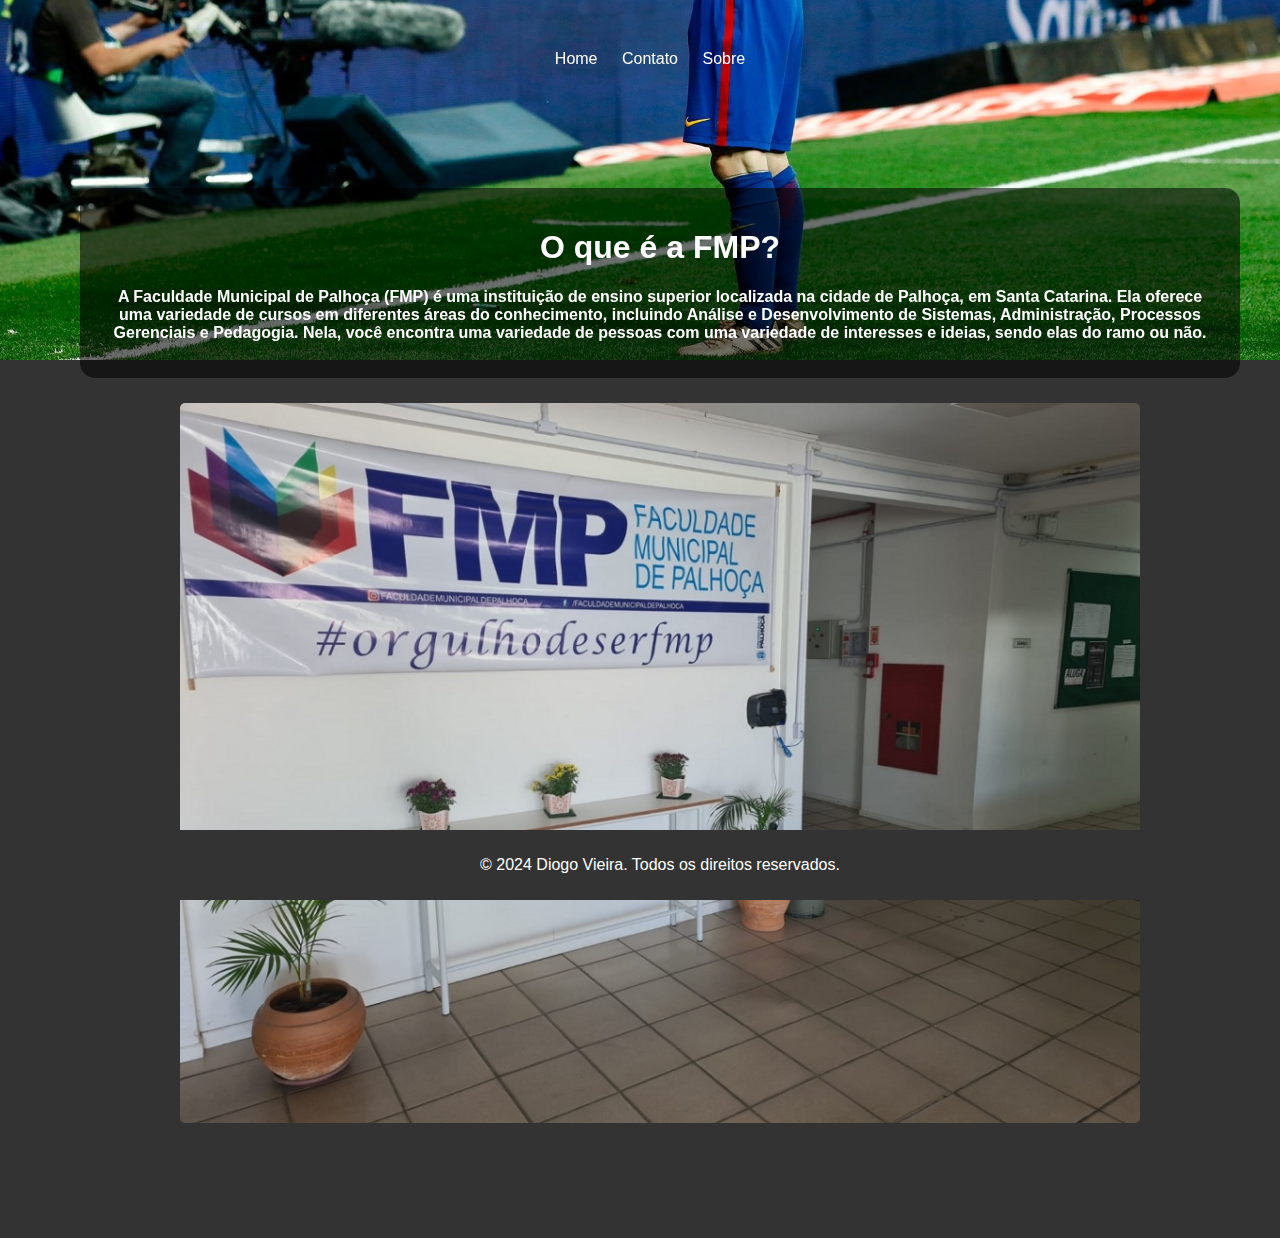
<file: index.html>
<!DOCTYPE html>
<html lang="pt-br">
<head>
    <meta charset="UTF-8">
    <meta name="viewport" content="width=device-width, initial-scale=1.0">
    <title>HOME - PROVA A3</title>
    <link rel="stylesheet" href="styles.css">
</head>
<body class="home">
    <header>
        <nav>
            <ul>
                <li><a href="index.html">Home</a></li>
                <li><a href="curriculo.html">Contato</a></li>
                <li><a href="sobre.html">Sobre</a></li>
            </ul>
        </nav>
    </header>

    <main>
        <div class="text-container">
            <h1 class="main-text">O que é a FMP?</h1>
            <p class="main-text">A Faculdade Municipal de Palhoça (FMP) é uma instituição de ensino superior localizada na cidade de Palhoça, em Santa Catarina. Ela oferece uma variedade de cursos em diferentes áreas do conhecimento, incluindo Análise e Desenvolvimento de Sistemas, Administração, Processos Gerenciais e Pedagogia. Nela, você encontra uma variedade de pessoas com uma variedade de interesses e ideias, sendo elas do ramo ou não.</p>
        </div>
        <div class="image-frame">
            <img src="FMP.jpg" alt="Imagem de Exemplo">
        </div>
    </main>

    <footer>
        <p>&copy; 2024 Diogo Vieira. Todos os direitos reservados.</p>
    </footer>
</body>
</html>
</file>
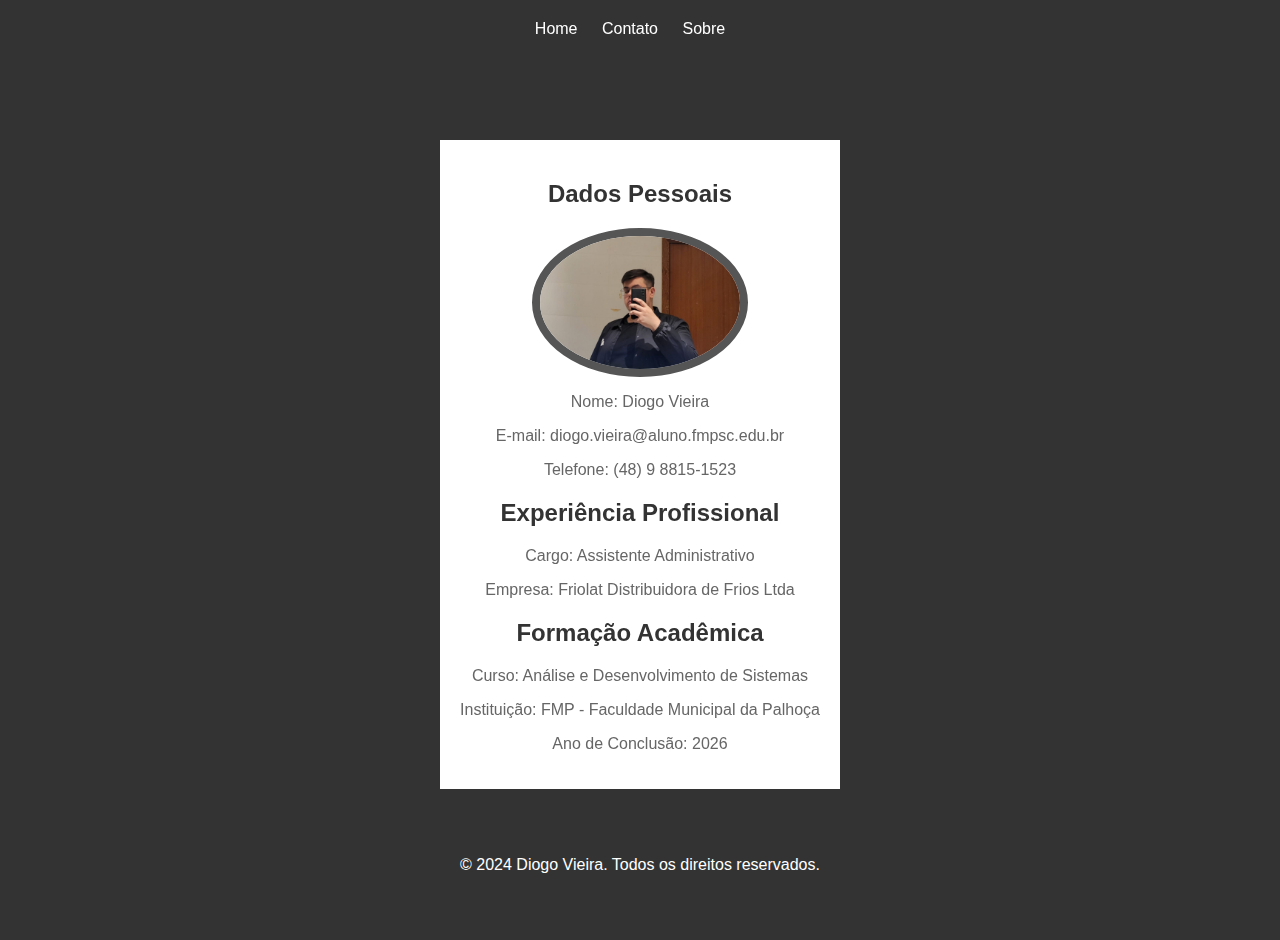
<file: curriculo.html>
<!DOCTYPE html>
<html lang="pt-br">
<head>
    <meta charset="UTF-8">
    <meta name="viewport" content="width=device-width, initial-scale=1.0">
    <title>CONTATO</title>
    <link rel="stylesheet" href="styles.css">
</head>
<body>
    <header>
        <nav>
            <ul>
                <li><a href="index.html">Home</a></li>
                <li><a href="curriculo.html">Contato</a></li>
                <li><a href="sobre.html">Sobre</a></li>
            </ul>
        </nav>
    </header>
    <div class="container">
        <h2>Dados Pessoais</h2>
        <img id="profile-image" src="perfil.jpeg" alt="Foto de Perfil">
        <p>Nome: Diogo Vieira</p>
        <p>E-mail: diogo.vieira@aluno.fmpsc.edu.br</p>
        <p>Telefone: (48) 9 8815-1523</p>

        <h2>Experiência Profissional</h2>
        <p>Cargo: Assistente Administrativo</p>
        <p>Empresa: Friolat Distribuidora de Frios Ltda</p>

        <h2>Formação Acadêmica</h2>
        <p>Curso: Análise e Desenvolvimento de Sistemas</p>
        <p>Instituição: FMP - Faculdade Municipal da Palhoça</p>
        <p>Ano de Conclusão: 2026</p>
    </div>
    <footer>
        <p>&copy; 2024 Diogo Vieira. Todos os direitos reservados.</p>
    </footer>
</body>
</html>
</file>
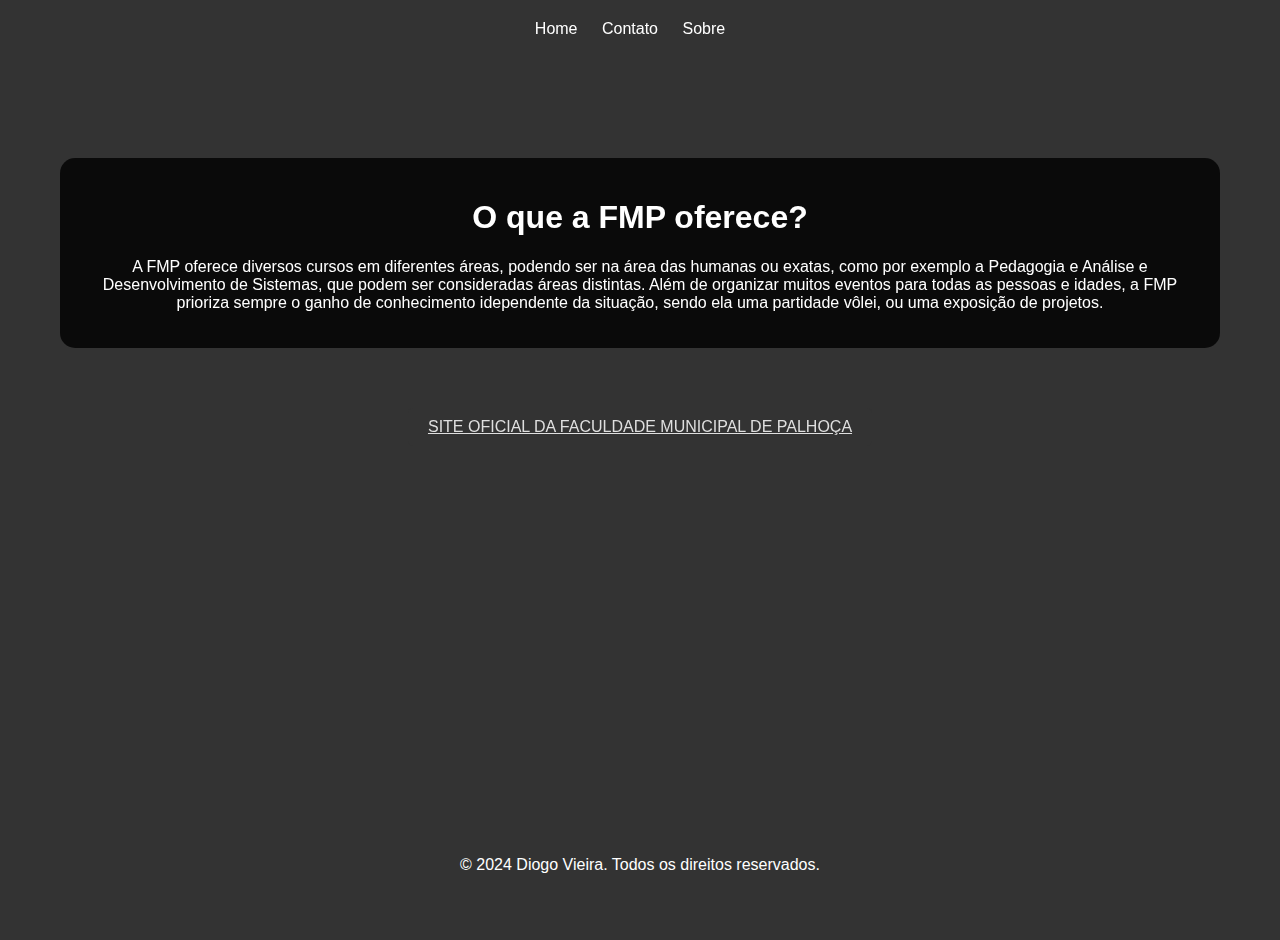
<file: sobre.html>
<!DOCTYPE html>
<html lang="pt-br">
<head>
    <meta charset="UTF-8">
    <meta name="viewport" content="width=device-width, initial-scale=1.0">
    <title>SOBRE</title>
    <link rel="stylesheet" href="styles.css">
</head>
<body>
    <header>
        <nav>
            <ul>
                <li><a href="index.html">Home</a></li>
                <li><a href="curriculo.html">Contato</a></li>
                <li><a href="sobre.html">Sobre</a></li>
            </ul>
        </nav>
    </header>

    <main>
        <div class="sob-container">
            <div class="sob-text"> 
        <h1>O que a FMP oferece?</h1>
        <p>A FMP oferece diversos cursos em diferentes áreas, podendo ser na área das humanas ou exatas, como por exemplo a Pedagogia e Análise e Desenvolvimento de Sistemas, que podem ser consideradas áreas distintas.
           Além de organizar muitos eventos para todas as pessoas e idades, a FMP prioriza sempre o ganho de conhecimento idependente da situação, sendo ela uma partidade vôlei, ou uma exposição de projetos.
        </p>
    </main>
    <a class="official-site-link" href="http://fmpsc.edu.br">SITE OFICIAL DA FACULDADE MUNICIPAL DE PALHOÇA</a>
    <footer>
        <p>&copy; 2024 Diogo Vieira. Todos os direitos reservados.</p>
    </footer>
</body>
</html>
</file>
<file: styles.css>
body {
    font-family: Arial, sans-serif;
    margin: 0;
    padding: 0;
    display: flex;
    flex-direction: column;
    align-items: center;
    min-height: 100vh; 
    background-color: #333;
    color: #fff;
    padding: 20px 0;
    text-align: center;
    width: 100%;
    position: fixed; /* Torna o cabeçalho fixo */
    top: 0; /* Coloca o cabeçalho no topo da página */
    z-index: 1000; /* Define uma pilha de ordem alta para garantir que o cabeçalho fique acima do conteúdo */
}

nav ul {
    list-style-type: none;
    padding: 0;
    margin: 0;
}

nav ul li {
    display: inline;
    margin-right: 20px;
}

nav ul li a {
    color: #fff;
    text-decoration: none;
    font-size: 16px;
}

main {
    padding: 80px 20px 20px; /* Adicionado espaço no topo equivalente à altura do cabeçalho */
    margin: 20px;
    text-align: center; /* Adicionado para centralizar o conteúdo no meio */
}

footer {
    background-color: #333;
    color: #fff;
    text-align: center;
    padding: 10px 0;
    position: fixed;
    bottom: 0;
    width: 100%;
}

.container {
    margin-top: 100px;
    margin-left: auto;
    margin-right: auto; /* Ajustado para centralizar horizontalmente */
    margin-bottom: 100px;
    max-width: 800px; 
    border: 2px solid #333; 
    padding: 20px;
}

.home {
    background-image: url('messi.jpg');
    background-size: cover;
    background-position: center;
    background-repeat: no-repeat;
    color: #fff; /* Alterei a cor do texto para branco para melhor legibilidade */
    padding: 50px 20px; /* Ajustei o padding para dar mais espaço ao conteúdo */
}

.main-text {
    font-weight: bold; /* Torna o texto em negrito */
}

.text-container {
    background-color: rgba(0, 0, 0, 0.555); /* Cor de fundo quase transparente */
    border-radius: 15px; /* Bordas arredondadas */
    padding: 20px;
    margin: 20px;
}

#profile-image {
    max-width: 200px;
    border-radius: 80%;
    display: block;
    margin: 0 auto;
}

.sob-text {
    color:rgb(255, 255, 255);
}

.sob-container {
        background-color: rgba(0, 0, 0, 0.788); /* Cor de fundo quase transparente */
        border-radius: 15px; /* Bordas arredondadas */
        padding: 20px;
        margin: 20px;
}

.official-site-link {
    display: inline-block;
    background-color: #333;
    color: rgb(223, 223, 223);
    padding: 10px 20px;
    text-decoration: underline;
    border-radius: 5px;
    transition: background-color 0.3s ease;
    margin-bottom: 50px;
}

.official-site-link:hover {
    background-color: #555;
}
.container {
    background-color: #ffffff; /* Cor de fundo cinza */
}

.container h2 {
    color: #333; /* Cor do título escuro */
}

.container p {
    color: #666; /* Cor do texto mais escura */
}

#profile-image {
    border: 8px solid #555; /* Adiciona uma borda branca ao redor da imagem */
}
.image-frame {
    border: 5px solid #333; /* Cor da borda */
    border-radius: 10px; /* Borda arredondada */
    overflow: hidden; /* Oculta as partes da imagem fora da moldura */
    margin: 20px auto; /* Centraliza a moldura horizontalmente com margens superior e inferior de 20px */
    max-width: 80%; /* Define a largura máxima da moldura */
}

.image-frame img {
    display: block; /* Remove o espaço extra abaixo da imagem */
    width: 100%; /* Garante que a imagem preencha completamente a moldura */
}
</file>
